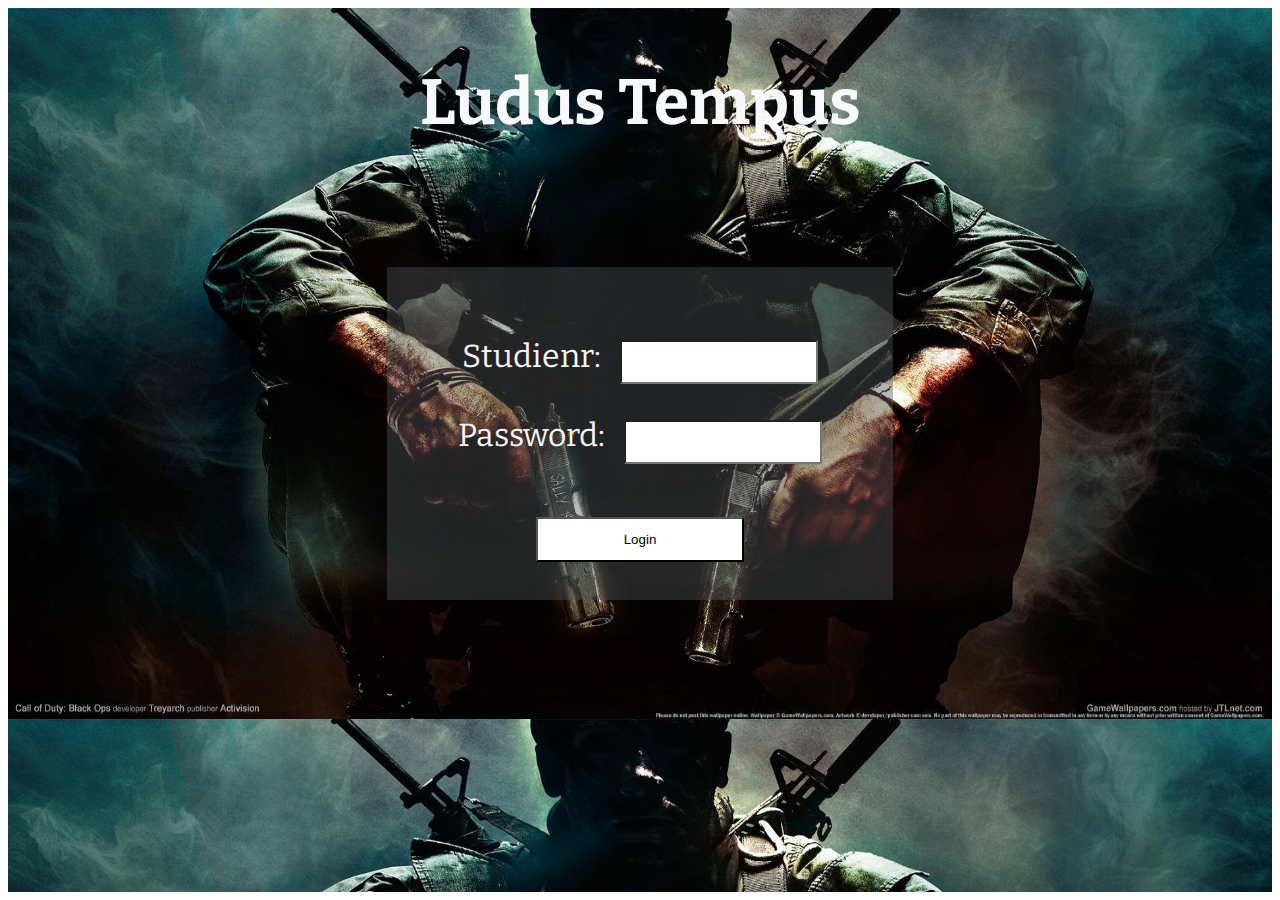
<file: index.html>
<!DOCTYPE html>
<html lang="en">
<head>
    <meta charset="UTF-8">
    <title>Title</title>
    <script>
        window.location = "loginScreen/loginScreen.html";
    </script>
</head>
<body>

</body>
</html>
</file>
